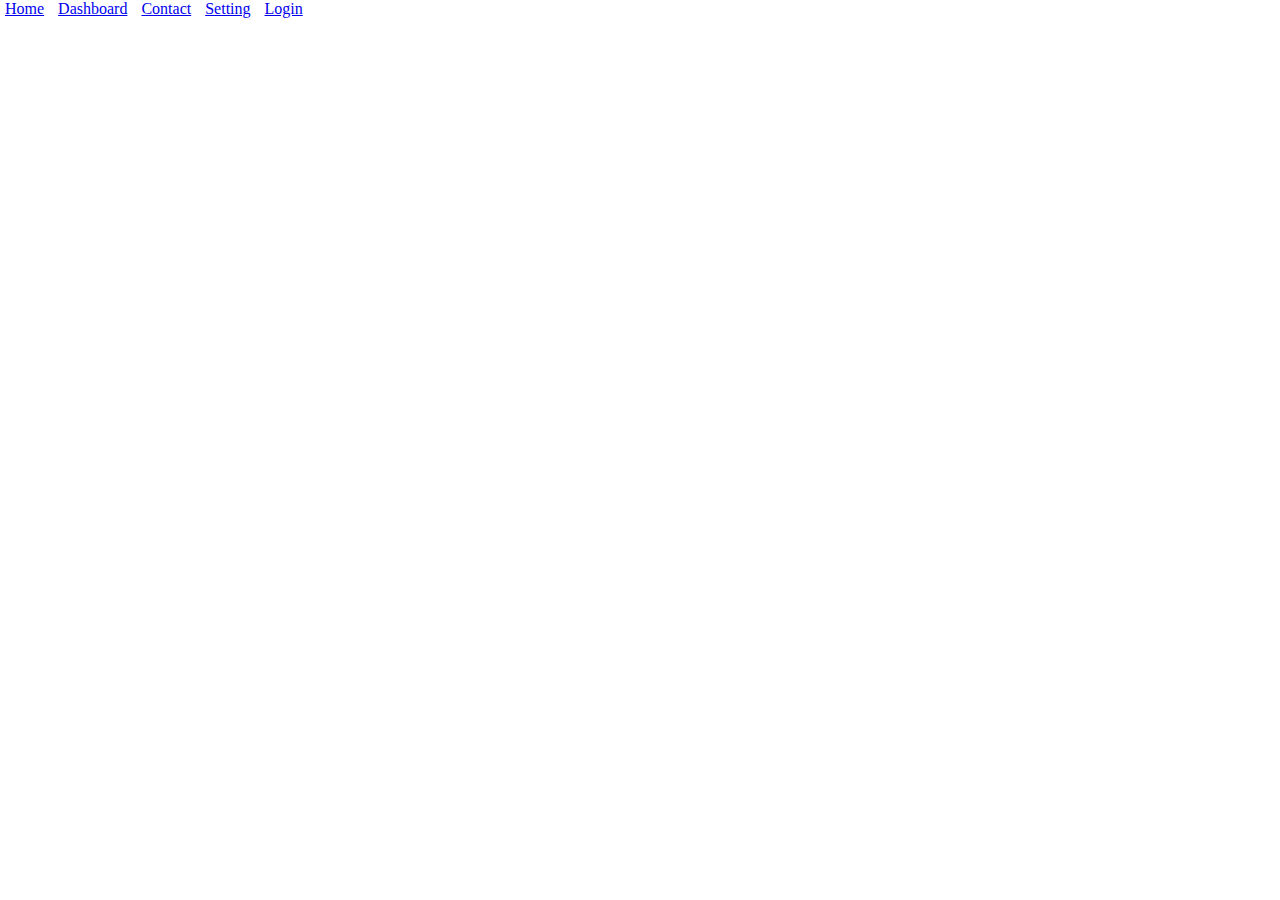
<file: index.html>
<html>
  <head>
    <meta charset="UTF-8" />
    <link rel="stylesheet" href="./css/styles.css" />
  </head>
  <body>
    <a page-link href="/">Home</a>
    <a page-link href="/dash">Dashboard</a>
    <a page-link href="/contact">Contact</a>
    <a page-link href="/setting">Setting</a>
    <a page-link href="/login">Login</a>
    <div id="renderer"></div>
  </body>
  <script src="./index.js" type="module"></script>
</html>
</file>
<file: css/styles.css>
* {
  margin: 0;
  padding: 0;
}

a[page-link] {
  margin: 5px;
}
</file>
